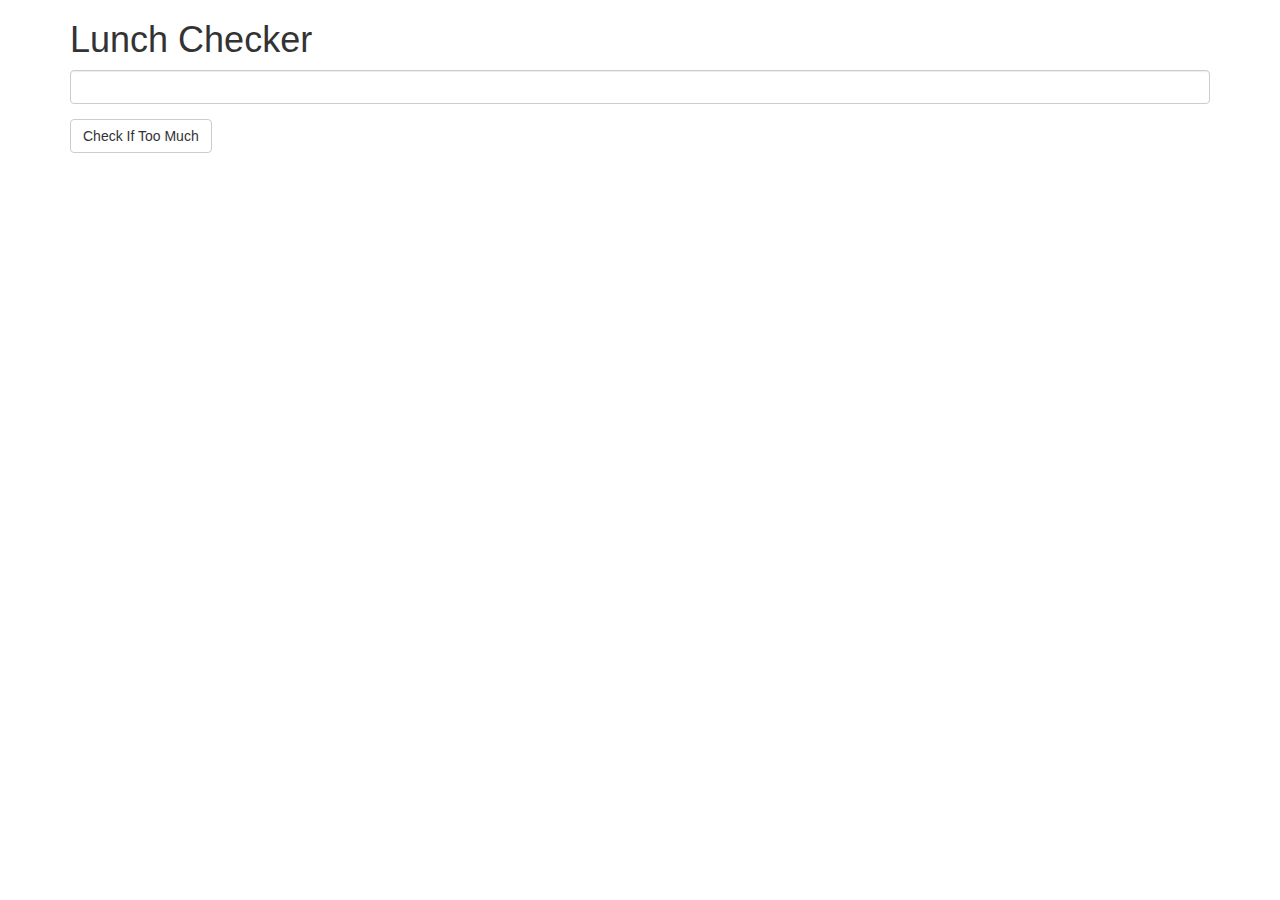
<file: module1-solution/index.html>
<!doctype html>
<html ng-app="LunchCheck" lang="en">

  <head>
    <title>Lunch Checker</title>
    <meta name="viewport" content="width=device-width, initial-scale=1">
    <link rel="stylesheet" href="styles/bootstrap.min.css">

    <style>
      .message { font-size: 1.3em; font-weight: bold; }
    </style>
  </head>

<body>
   <div ng-controller="LunchCheckController" class="container">
     <h1>Lunch Checker</h1>
         <!-- I do NOT consider an empty item --> 
         <div class="form-group">
             <input id="lunch-menu" type="text"
             ng-model="lunchlist"
             class="form-control">
         </div>

         <div class="form-group">
             <button ng-click="checkFood();" class="btn btn-default">Check If Too Much</button>
         </div>

         <div class="form-group message">
          {{myResult}}
         </div>

   </div>

   <script src="angular.min.js"></script>
   <script src="app.js"></script>

</body>
</html>
</file>
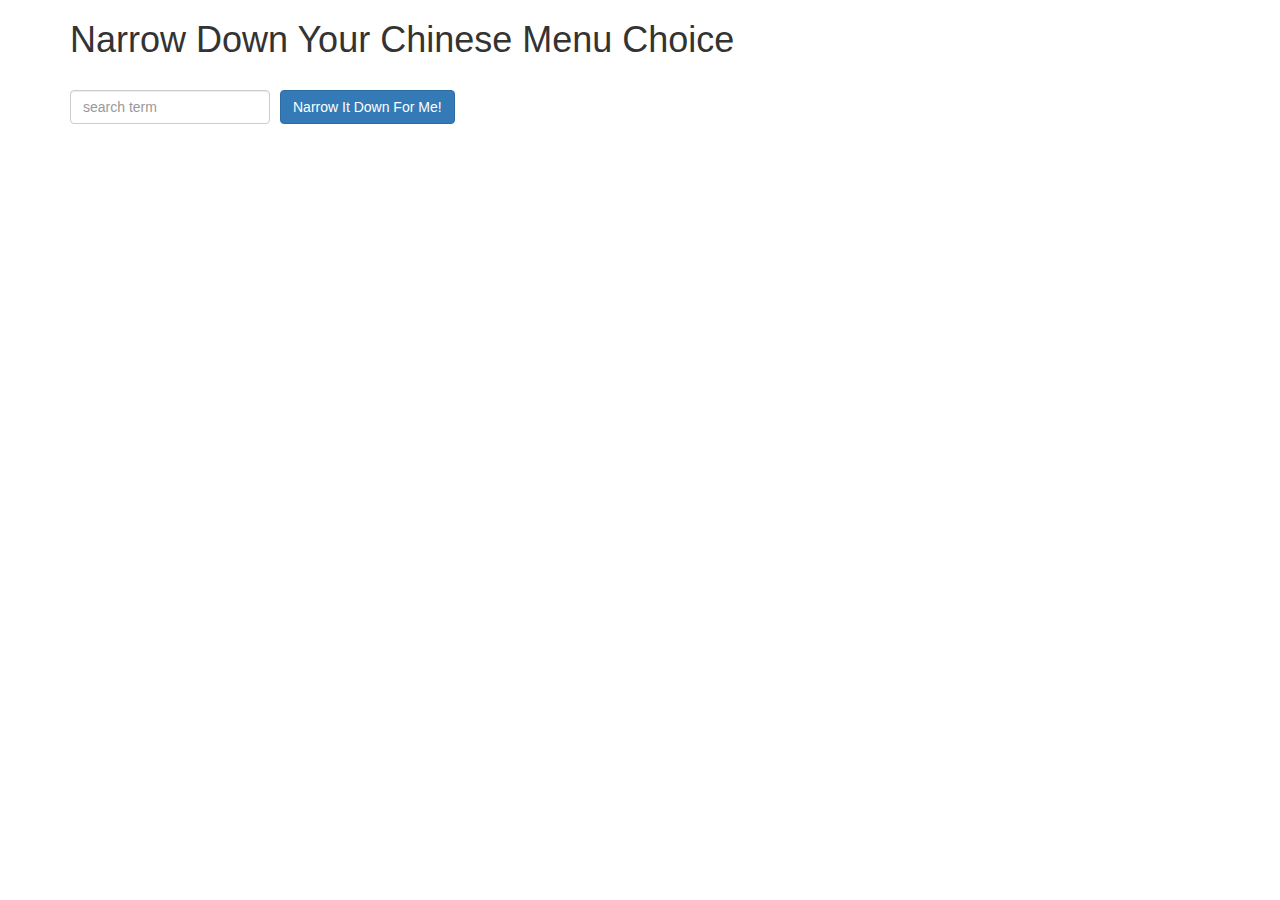
<file: module3-solution/index.html>
<!doctype html>
<html lang="en" ng-app='NarrowItDownApp'>
  <head>
    <title>Narrow Down Your Menu Choice</title>
    <meta name="viewport" content="width=device-width, initial-scale=1">
    <script src="angular.min.js"></script>
    <script src="app.js"></script>
    <link rel="stylesheet" href="styles/bootstrap.min.css">
    <link rel="stylesheet" href="styles/styles.css">
  </head>
<body>

   <!-- Main Controller-->
   <div class="container" ng-controller='NarrowItDownController as narrowList'>
    <h1>Narrow Down Your Chinese Menu Choice</h1>

    <div class="form-group">
      <input ng-model="searchTerm" type="text" placeholder="search term" class="form-control">
    </div>
    <div class="form-group narrow-button">
      <button ng-click="narrowList.searchItem(searchTerm);" class="btn btn-primary">Narrow It Down For Me!</button>
    </div>

    <br/>
    <br/>
    <br/>

    <div>
      <found-items
        found="narrowList.found"
        on-remove="narrowList.removeItem(index)"></found-items>
    </div>
  </div>

</body>
</html>
</file>
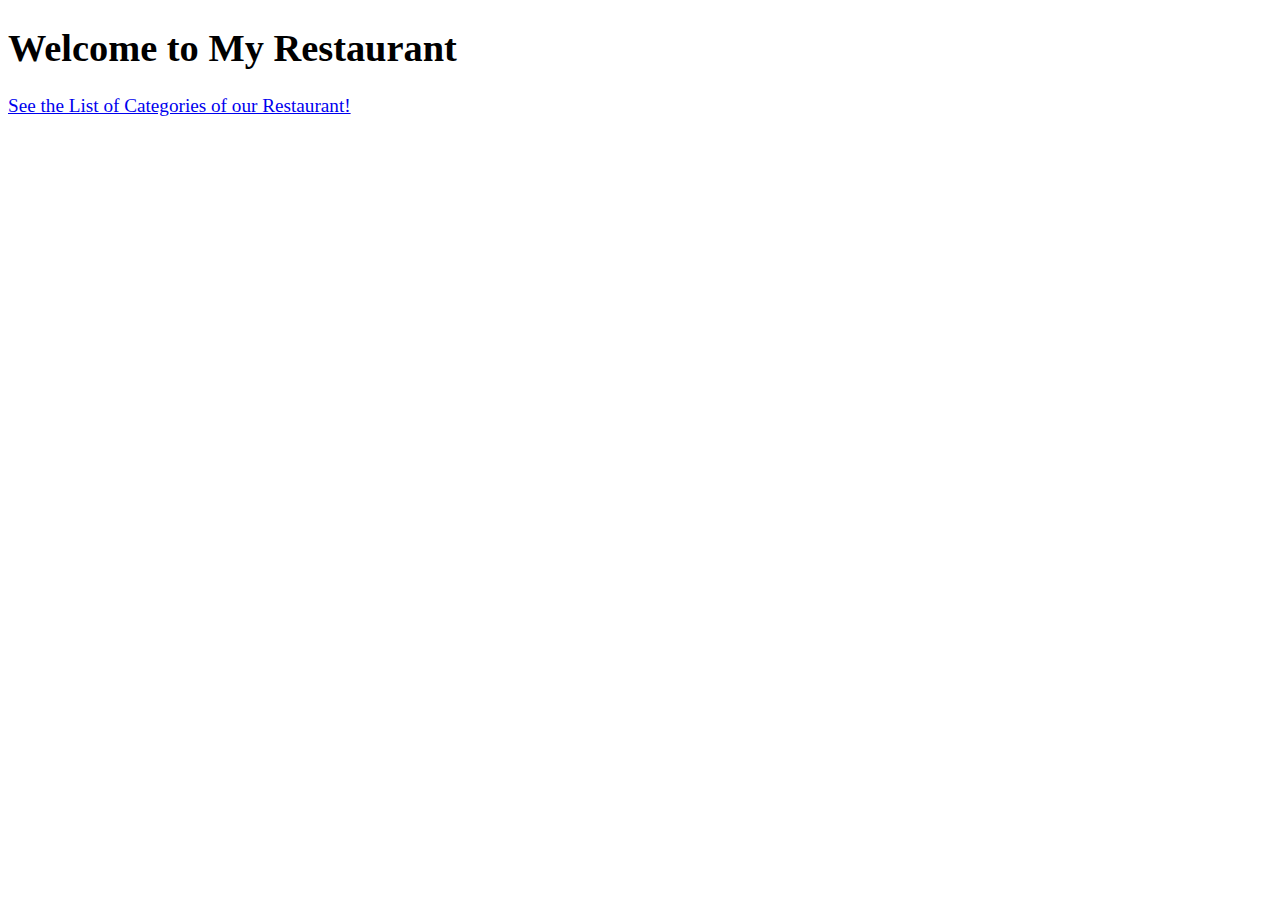
<file: module4-solution/index.html>
<!DOCTYPE html>
<html ng-app='MenuApp'>
  <head>
    <meta charset="utf-8">
    <link rel="stylesheet" href="css/styles.css">
    <title>My MenuApp</title>
  </head>
  <body>
    <h1>Welcome to My Restaurant</h1>

    <ui-view></ui-view>

    <!-- Libraries -->
    <script src="lib/angular.min.js"></script>
    <script src="lib/angular-ui-router.min.js"></script>

    <!-- Modules -->
    <script src="src/menuapp/menuapp.module.js"></script>
    <script src="src/menuapp/data.module.js"></script>
    
    <!-- Routes -->
    <script src="src/routes.js"></script>

    <!-- 'MenuApp' module artifacts -->
    <script src="src/menuapp/categories.component.js"></script>
    <script src="src/menuapp/category.controller.js"></script>
    <script src="src/menuapp/menudata.service.js"></script>
    <script src="src/menuapp/item.component.js"></script>
    <script src="src/menuapp/item.controller.js"></script>


  </body>
</html>
</file>
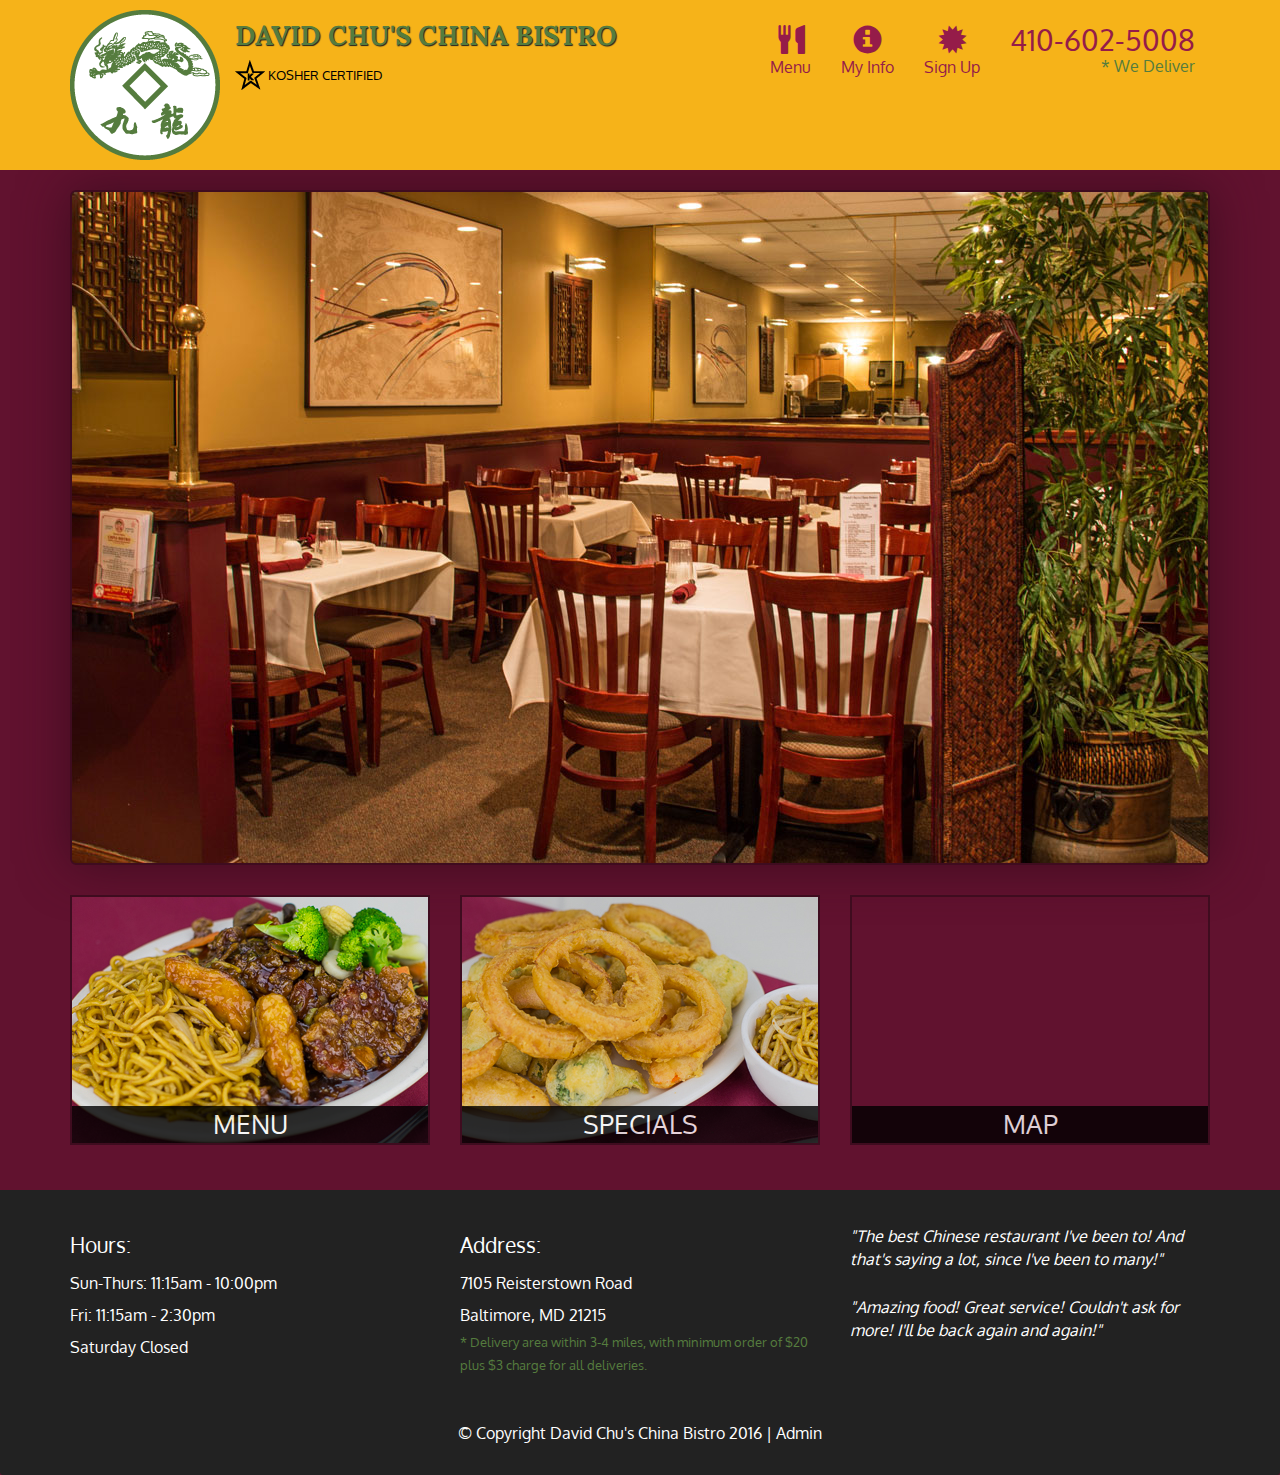
<file: module5-solution/index.html>
<!DOCTYPE html>
<html lang="en">
  <head>
    <meta charset="utf-8">
    <meta http-equiv="X-UA-Compatible" content="IE=edge">
    <meta name="viewport" content="width=device-width, initial-scale=1">
    <title>David Chu's China Bistro</title>
    <link href='https://fonts.googleapis.com/css?family=Oxygen:400,300,700' rel='stylesheet' type='text/css'>
    <link href='https://fonts.googleapis.com/css?family=Lora' rel='stylesheet' type='text/css'>
    <link rel="stylesheet" href="css/bootstrap.min.css">
    <link rel="stylesheet" href="css/restaurant.css">
    <link rel="stylesheet" href="css/common.css">
  </head>
  <body ng-app="restaurant" ng-strict-di>

    <!-- Fixed position loading indicator -->
    <loading class="loading-indicator"></loading>

    <header>
      <nav id="header-nav" class="navbar navbar-default">
        <div class="container">
          <div class="navbar-header">
            <a href="index.html" class="pull-left visible-md visible-lg">
              <div id="logo-img" alt="Logo image"></div>
            </a>

            <div class="navbar-brand">
              <a href="index.html"><h1>David Chu's China Bistro</h1></a>
              <p>
              <img src="images/star-k-logo.png" alt="Kosher certification">
              <span>Kosher Certified</span>
              </p>
            </div>

            <button id="navbarToggle" type="button" class="navbar-toggle collapsed" data-toggle="collapse" data-target="#collapsable-nav" aria-expanded="false">
              <span class="sr-only">Toggle navigation</span>
              <span class="icon-bar"></span>
              <span class="icon-bar"></span>
              <span class="icon-bar"></span>
            </button>
          </div>

          <div id="collapsable-nav" class="collapse navbar-collapse">
            <ul id="nav-list" class="nav navbar-nav navbar-right">
              <li id="navHomeButton" class="visible-xs">
                <a href="index.html">
                  <span class="glyphicon glyphicon-home"></span> Home</a>
              </li>
              <li id="navMenuButton" ui-sref-active="active">
                <a ui-sref="public.menu">
                  <span class="glyphicon glyphicon-cutlery"></span><br class="hidden-xs"> Menu</a>
              </li>
              <li id="navMenuButton" ui-sref-active="active">
                <a ui-sref="public.myinfo">
                  <span class="glyphicon glyphicon-info-sign"></span><br class="hidden-xs"> My Info</a>
              </li>
              <li id="navMenuButton" ui-sref-active="active">
                <a ui-sref="public.signup">
                  <span class="glyphicon glyphicon-certificate"></span><br class="hidden-xs"> Sign Up</a>
              </li>
              <li id="phone" class="hidden-xs">
                <a href="tel:410-602-5008">
                  <span>410-602-5008</span></a><div>* We Deliver</div>
              </li>
            </ul><!-- #nav-list -->
          </div><!-- .collapse .navbar-collapse -->
        </div><!-- .container -->
      </nav><!-- #header-nav -->
    </header>

    <div id="call-btn" class="visible-xs">
      <a class="btn" href="tel:410-602-5008">
        <span class="glyphicon glyphicon-earphone"></span>
        410-602-5008
      </a>
    </div>
    <div id="xs-deliver" class="text-center visible-xs">* We Deliver</div>

    <ui-view>
      <div class="text-center initial-loading">
        <h2>Loading Site...</h2>
      </div>
    </ui-view>

    <footer class="panel-footer">
      <div class="container">
        <div class="row">
          <section id="hours" class="col-sm-4">
            <span>Hours:</span><br>
            Sun-Thurs: 11:15am - 10:00pm<br>
            Fri: 11:15am - 2:30pm<br>
            Saturday Closed
            <hr class="visible-xs">
          </section>
          <section id="address" class="col-sm-4">
            <span>Address:</span><br>
            7105 Reisterstown Road<br>
            Baltimore, MD 21215
            <p>* Delivery area within 3-4 miles, with minimum order of $20 plus $3 charge for all deliveries.</p>
            <hr class="visible-xs">
          </section>
          <section id="testimonials" class="col-sm-4">
            <p>"The best Chinese restaurant I've been to! And that's saying a lot, since I've been to many!"</p>
            <p>"Amazing food! Great service! Couldn't ask for more! I'll be back again and again!"</p>
          </section>
        </div>
        <div class="text-center">
          &copy; Copyright David Chu's China Bistro 2016 |
          <a ui-sref="admin.auth">Admin</a></div>
      </div>
    </footer>

    <!-- Libs -->
    <script src="lib/jquery-2.1.4.min.js"></script>
    <script src="lib/bootstrap.min.js"></script>
    <script src="lib/angular.min.js"></script>
    <script src="lib/angular-ui-router.min.js"></script>

    <!-- Main Restaurant Module -->
    <script src="src/restaurant.module.js"></script>

    <!-- Common Module -->
    <script src="src/common/common.module.js"></script>
    <script src="src/common/loading/loading.component.js"></script>
    <script src="src/common/loading/loading.interceptor.js"></script>
    <script src="src/common/menu.service.js"></script>
    <script src="src/common/signup.service.js"></script>

    <!-- Public Module -->
    <script src="src/public/public.module.js"></script>
    <script src="src/public/public.routes.js"></script>
    <script src="src/public/menu/menu.controller.js"></script>
    <script src="src/public/menu-category/menu-category.component.js"></script>
    <script src="src/public/menu-items/menu-items.controller.js"></script>
    <script src="src/public/menu-item/menu-item.component.js"></script>
    <script src="src/public/signup/signup.controller.js"></script>
    <script src="src/public/myinfo/myinfo.controller.js"></script>

    <!-- ADMIN SITE -->

    <!--Application files -->

  </body>

</html>
</file>
<file: module3-solution/styles/styles.css>
h1 {
  margin-bottom: 30px;
}
input[type="text"] {
  width: 200px;
  float: left;
}
.narrow-button {
  float: left;
  margin-left: 10px;
}
tr:nth-child(even) {background: #CCC}
tr:nth-child(odd) {background: #FFF}

.loader {
  display: none;
  margin-left: 5px;
  font-size: 10px;
  float: left;
  border-top: 1.1em solid rgba(147, 147, 147, 0.2);
  border-right: 1.1em solid rgba(147, 147, 147, 0.2);
  border-bottom: 1.1em solid rgba(147, 147, 147, 0.2);
  border-left: 1.1em solid #676767;
  -webkit-transform: translateZ(0);
  -ms-transform: translateZ(0);
  transform: translateZ(0);
  -webkit-animation: load8 1.1s infinite linear;
  animation: load8 1.1s infinite linear;
}
.col-name {
  width: 35%;
  padding: 4px;
}
.col-code {
  width: 3%;
}
.col-descr {
  width: 44%;
  padding: 6px;
}
.col-btn {
  width: 18%;
  padding: 6px;
}

.loader,
.loader:after {
  border-radius: 50%;
  width: 3em;
  height: 3em;
}
@-webkit-keyframes load8 {
  0% {
    -webkit-transform: rotate(0deg);
    transform: rotate(0deg);
  }
  100% {
    -webkit-transform: rotate(360deg);
    transform: rotate(360deg);
  }
}
@keyframes load8 {
  0% {
    -webkit-transform: rotate(0deg);
    transform: rotate(0deg);
  }
  100% {
    -webkit-transform: rotate(360deg);
    transform: rotate(360deg);
  }
}
</file>
<file: module4-solution/css/styles.css>
body {
  font-size: 1.2em;
}

.error {
  color: red;
  font-weight: bold;
  display: none;
}

.loading-icon {
  position: absolute;
  left: 50%;
  top: 10px;
}

li[ui-sref]:hover {
  display: inline-block;
  cursor: pointer;
  border: solid black 1px;
  padding-left: 5px;
  padding-right: 5px;
}
</file>
<file: module5-solution/css/restaurant.css>
body {
  font-size: 16px;
  color: #fff;
  background-color: #61122f;
  font-family: 'Oxygen', sans-serif;
}
input {
  color: green;
}
legend {
  color: white;
}

.initial-loading {
  margin-top: 60px;
}

/** HEADER **/
#header-nav {
  background-color: #f6b319;
  border-radius: 0;
  border: 0;
}

#logo-img {
  background: url('../images/restaurant-logo_large.png') no-repeat;
  width: 150px;
  height: 150px;
  margin: 10px 15px 10px 0;
}

.navbar-brand {
  padding-top: 25px;
}
.navbar-brand h1 { /* Restaurant name */
  font-family: 'Lora', serif;
  color: #557c3e;
  font-size: 1.5em;
  text-transform: uppercase;
  font-weight: bold;
  text-shadow: 1px 1px 1px #222;
  margin-top: 0;
  margin-bottom: 0;
  line-height: .75;
}
.navbar-brand a:hover, .navbar-brand a:focus {
  text-decoration: none;
}
.navbar-brand p { /* Kosher cert */
  color: #000;
  text-transform: uppercase;
  font-size: .7em;
  margin-top: 15px;
}
.navbar-brand p span { /* Star-K */
  vertical-align: middle;
}

#nav-list {
  margin-top: 10px;
}
#nav-list a {
  color: #951C49;
  text-align: center;
}
#nav-list a:hover {
  background: #E7E7E7;
}
#nav-list a span {
  font-size: 1.8em;
}

#phone {
  margin-top: 5px;
}
#phone a { /* Phone number */
  text-align: right;
  padding-bottom: 0;
}
#phone div { /* We Deliver */
  color: #557c3e;
  text-align: right;
  padding-right: 15px;
}

.navbar-header button.navbar-toggle, .navbar-header .icon-bar {
  border: 1px solid #61122f;
}
.navbar-header button.navbar-toggle {
  clear: both;
  margin-top: -30px;
}
/* END HEADER */

/* FOOTER */
.panel-footer {
  margin-top: 30px;
  padding-top: 35px;
  padding-bottom: 30px;
  background-color: #222;
  border-top: 0;
}
.panel-footer div.row {
  margin-bottom: 35px;
}
#hours, #address {
  line-height: 2;
}
#hours > span, #address > span {
  font-size: 1.3em;
}
#address p {
  color: #557c3e;
  font-size: .8em;
  line-height: 1.8;
}
#testimonials {
  font-style: italic;
}
#testimonials p:nth-child(2) {
  margin-top: 25px;
}
a[ui-sref="admin.auth"] {
  color: #fff;
}
/* END FOOTER */

/********** Medium devices only **********/
@media (min-width: 992px) and (max-width: 1199px) {
  /* Header */
  #logo-img {
    background: url('../images/restaurant-logo_medium.png') no-repeat;
    width: 100px;
    height: 100px;
    margin: 5px 5px 5px 0;
  }
  /* End Header */
}


/********** Extra small devices only **********/
@media (max-width: 767px) {
  /* Header */
  .navbar-brand {
    padding-top: 10px;
    height: 80px;
  }
  .navbar-brand h1 { /* Restaurant name */
    padding-top: 10px;
    font-size: 5vw; /* 1vw = 1% of viewport width */
  }
  .navbar-brand p { /* Kosher cert */
    font-size: .6em;
    margin-top: 12px;
  }
  .navbar-brand p img { /* Star-K */
    height: 20px;
  }

  #collapsable-nav a { /* Collapsed nav menu text */
    font-size: 1.2em;
  }
  #collapsable-nav a span { /* Collapsed nav menu glyph */
    font-size: 1em;
    margin-right: 5px;
  }

  #call-btn > a {
    font-size: 1.5em;
    display: block;
    margin: 0 20px;
    padding: 10px;
    border: 2px solid #fff;
    background-color: #f6b319;
    color: #951c49;
  }
  #xs-deliver {
    margin-top: 5px;
    font-size: .7em;
    letter-spacing: .1em;
    text-transform: uppercase;
  }
  /* End Header */

  /* Footer */
  .panel-footer section {
    margin-bottom: 30px;
    text-align: center;
  }
  .panel-footer section:nth-child(3) {
    margin-bottom: 0; /* margin already exists on the whole row */
  }
  .panel-footer section hr {
    width: 50%;
  }
  /* End Footer */
}


/********** Super extra small devices Only :-) (e.g., iPhone 4) **********/
@media (max-width: 479px) {
  /* Header */
  .navbar-brand h1 { /* Restaurant name */
    padding-top: 5px;
    font-size: 6vw;
  }
  /* End Header */
}
</file>
<file: module5-solution/css/common.css>
.loading-indicator {
    display: block;
    width: 70px;
    position: fixed;
    left: 0;
    right: 0;
    margin: 0 auto;
    top: 40%;
    z-index: 100;
    background-color: #FFF;
}

.loading-indicator img {
    width: 70px;
    background-color: #FFF;
}

.ui-view-placeholder {
    margin-top: 60px;
}
</file>
